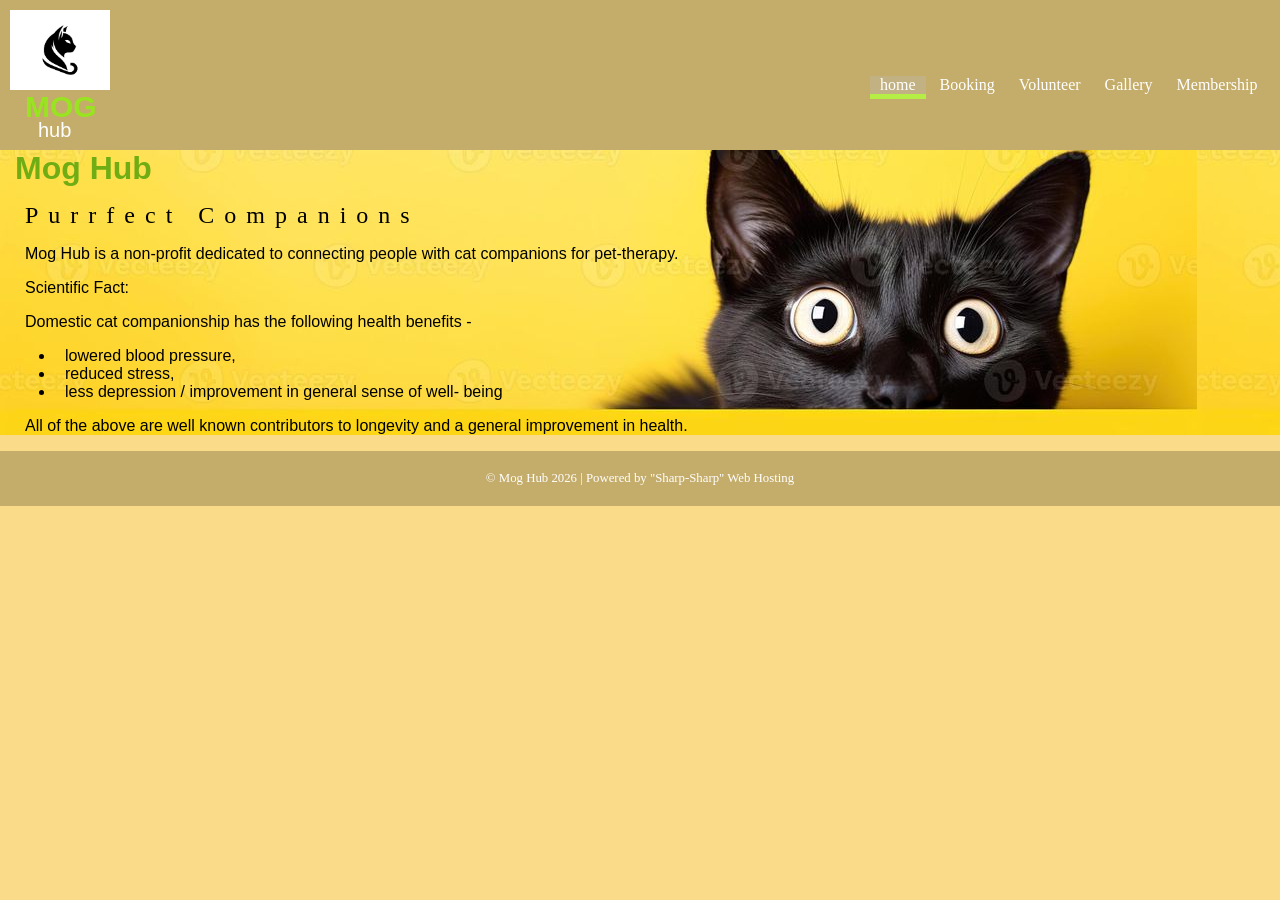
<file: index.html>
<!DOCTYPE html>
<html lang="en">
<head>
    <meta charset="UTF-8">
    <meta name="viewport" content="width=device-width, initial-scale=1.0">
    <title>Home</title>
    <link rel="stylesheet" href="style.css">
</head>
<body>
    <header>
        <img src="./_asset/cat-logo.jpg" alt="logo">
        <div class="title">
            <p id="mog">MOG</p>
            <p id="hub">hub</p>
        </div>
        <ul id="toplinks">
            <li class="currentpage"><a href="index.html">home</a></li>
            <li><a href="booking.html">Booking</a></li>
            <li><a href="volunteer.html">Volunteer</a></li>
            <li><a href="gallery.html">Gallery</a></li>
            <li><a href="membership.html">Membership</a></li>
        </ul>
    </header>
    <main>
<div id="homeInfo">
<h1>Mog Hub</h1>
<h2>Purrfect Companions</h2>
<p>Mog Hub is a non-profit dedicated to connecting people with
cat companions for pet-therapy.</p>
<p>Scientific Fact:</p>
<p>Domestic cat companionship has the following health
benefits - </p>
<ul>
<li>lowered blood pressure,</li>
<li>reduced stress,</li>
<li>less depression / improvement in general sense of well-
being</li>
</ul>
<p>All of the above are well known contributors to longevity and a
general improvement in health.</p>
</div>
</main>

<footer> 
    © Mog Hub 2026 | Powered by "Sharp-Sharp" Web Hosting
</footer>
</body>

</html>
</file>
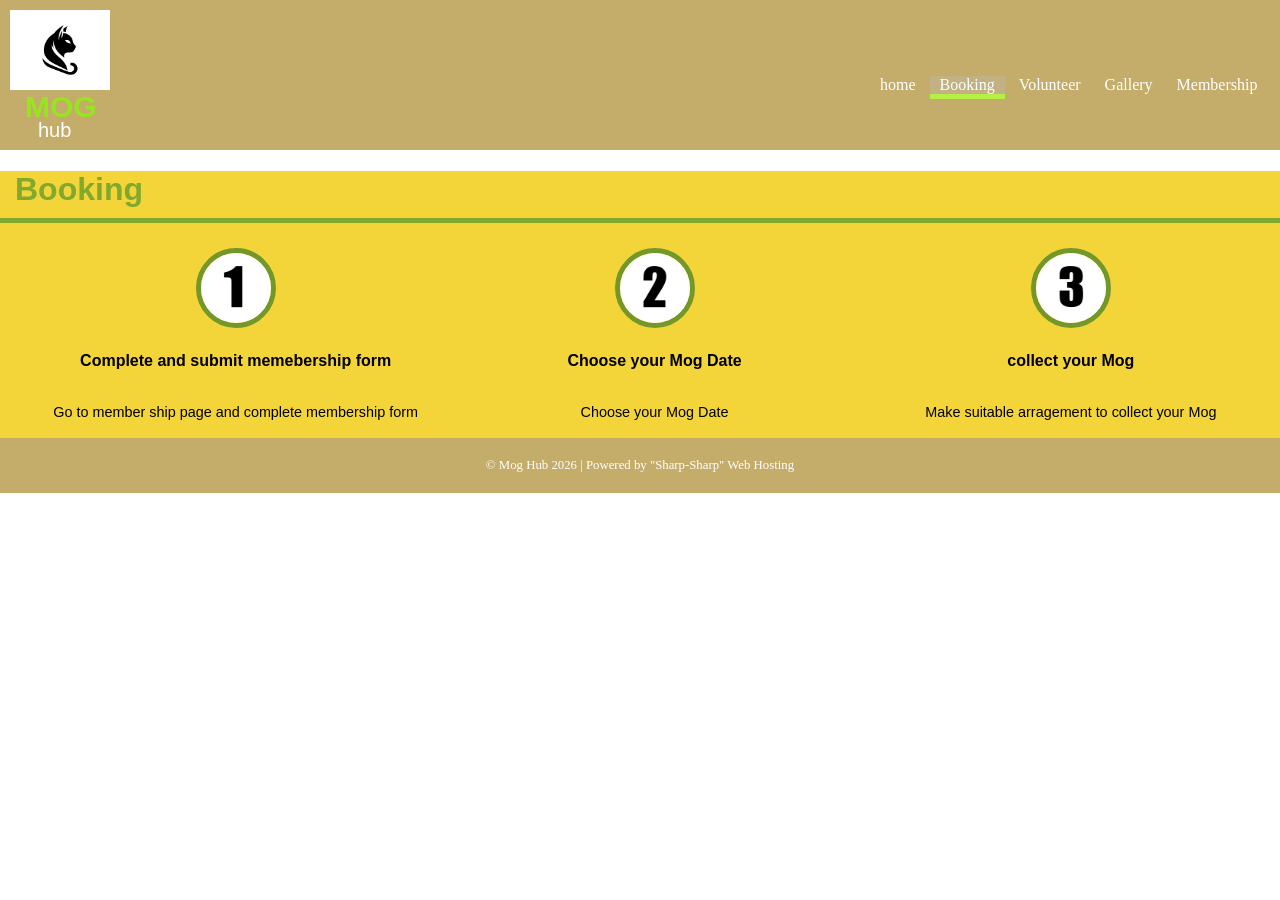
<file: booking.html>
<!DOCTYPE html>
<html lang="en">
<head>
    <meta charset="UTF-8">
    <meta name="viewport" content="width=device-width, initial-scale=1.0">
    <title>Booking</title>
    <link rel="stylesheet" href="booking.css">
</head>
<body>
     <header>
        <img src="./_asset/cat-logo.jpg" alt="logo">
        <div class="title">
            <p id="mog">MOG</p>
            <p id="hub">hub</p>
        </div>
        <ul id="toplinks">
            <li><a href="index.html">home</a></li>
            <li class="currentpage"><a href="booking.html">Booking</a></li>
            <li><a href="volunteer.html">Volunteer</a></li>
            <li><a href="gallery.html">Gallery</a></li>
            <li><a href="membership.html">Membership</a></li>
        </ul>
    </header>
    <main>
        <h1>Booking</h1>
        <div id="booking">
            <table>
                <tr>
                    <th class="col1"><img src="./_asset/1 photo.jpg"></th>
                    <th class="col2"><img src="./_asset/2 photo.jpg"></th>
                    <th class="col3"><img src="./_asset/3 photo.jpg"></th>
                </tr>
                <tr>
                    <td><h3>Complete and submit memebership form</h1></td>
                    <td><h3>Choose your Mog Date</h1></td>
                    <td><h3>collect your Mog</h1></td>
                </tr>
                <tr>
                    <td><p>Go to member ship page and complete membership form</h1></td>
                    <td><p>Choose your Mog Date</h1></td>
                    <td><p>Make suitable arragement to collect your Mog</h1></td>
                </tr>
            </table>
        </div>
    </main>
    <footer> 
    © Mog Hub 2026 | Powered by "Sharp-Sharp" Web Hosting
</footer>
</body>
</html>
</file>
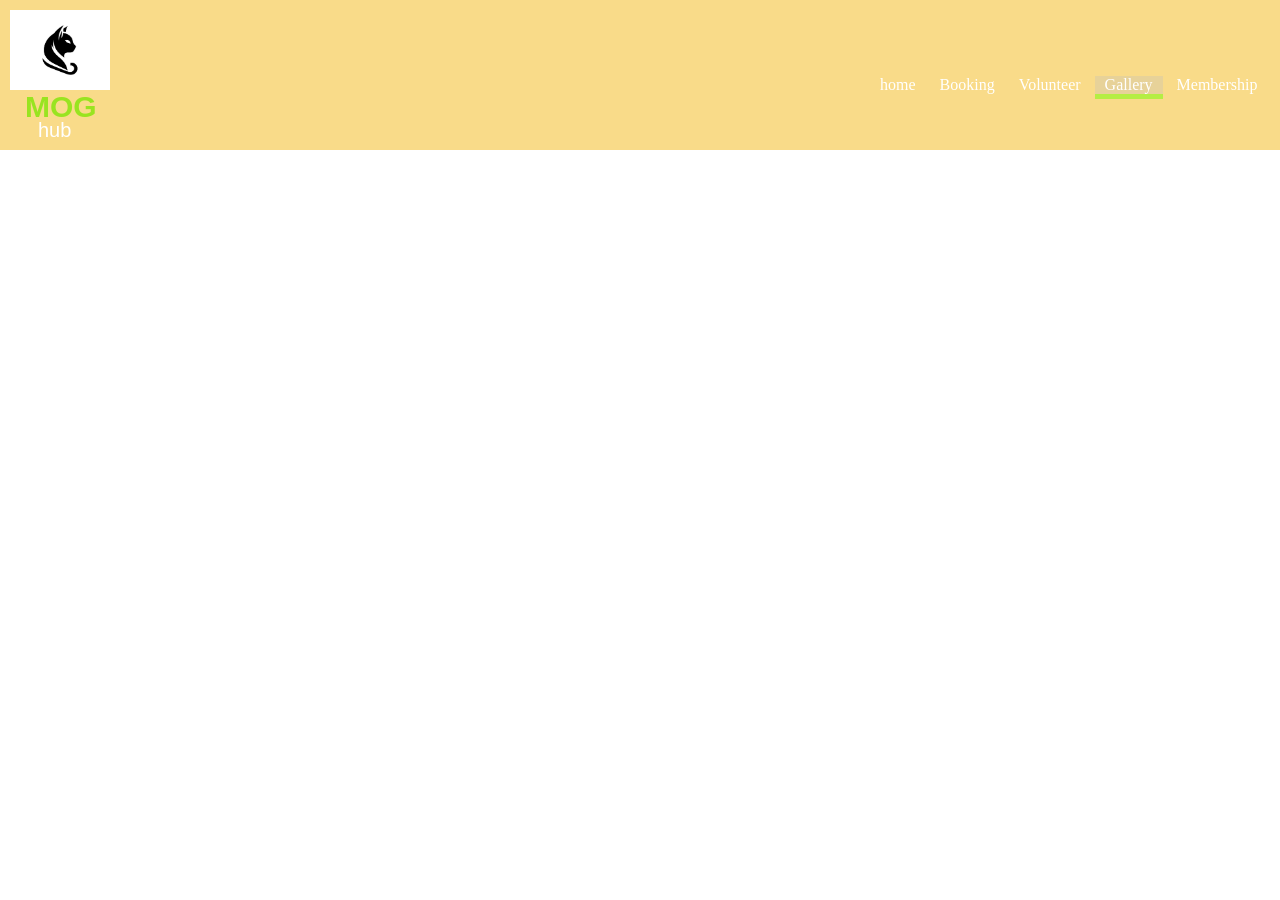
<file: gallery.html>
<!DOCTYPE html>
<html lang="en">
<head>
    <meta charset="UTF-8">
    <meta name="viewport" content="width=device-width, initial-scale=1.0">
    <title>Gallery</title>
    <link rel="stylesheet" href="gallery.css">
</head>
<body>
     <header>
        <img src="./_asset/cat-logo.jpg" alt="logo">
        <div class="title">
            <p id="mog">MOG</p>
            <p id="hub">hub</p>
        </div>
        <ul id="toplinks">
            <li><a href="index.html">home</a></li>
            <li><a href="booking.html">Booking</a></li>
            <li><a href="volunteer.html">Volunteer</a></li>
            <li class="currentpage"><a href="gallery.html">Gallery</a></li>
            <li><a href="membership.html">Membership</a></li>
        </ul>
    </header>
</body>
</html>
</file>
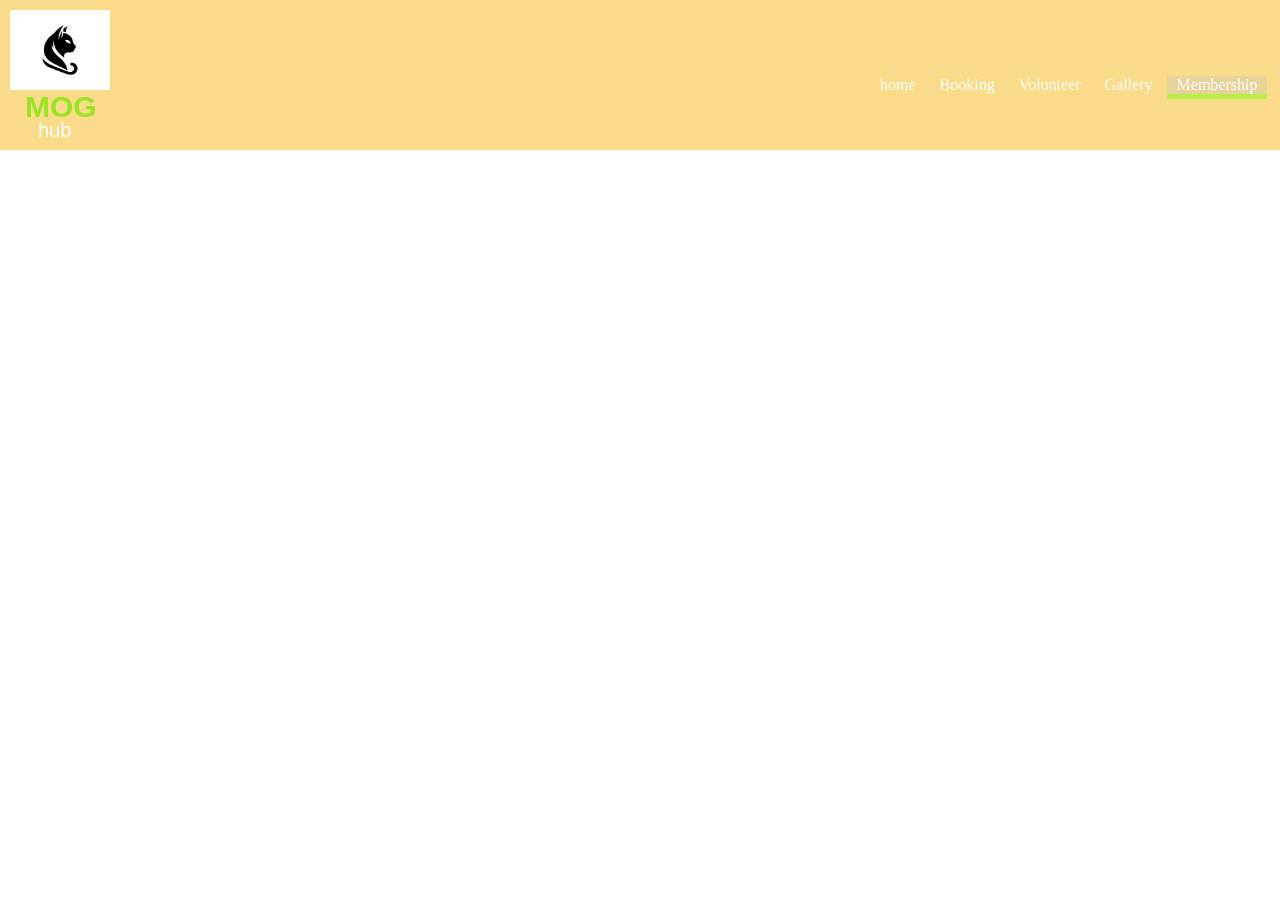
<file: membership.html>
<!DOCTYPE html>
<html lang="en">
<head>
    <meta charset="UTF-8">
    <meta name="viewport" content="width=device-width, initial-scale=1.0">
    <title>Membership</title>
    <link rel="stylesheet" href="membership.css">
</head>
<body>
     <header>
        <img src="./_asset/cat-logo.jpg" alt="logo">
        <div class="title">
            <p id="mog">MOG</p>
            <p id="hub">hub</p>
        </div>
        <ul id="toplinks">
            <li><a href="index.html">home</a></li>
            <li><a href="booking.html">Booking</a></li>
            <li><a href="volunteer.html">Volunteer</a></li>
            <li><a href="gallery.html">Gallery</a></li>
            <li class="currentpage"><a href="membership.html">Membership</a></li>
        </ul>
    </header>
</body>
</html>
</file>
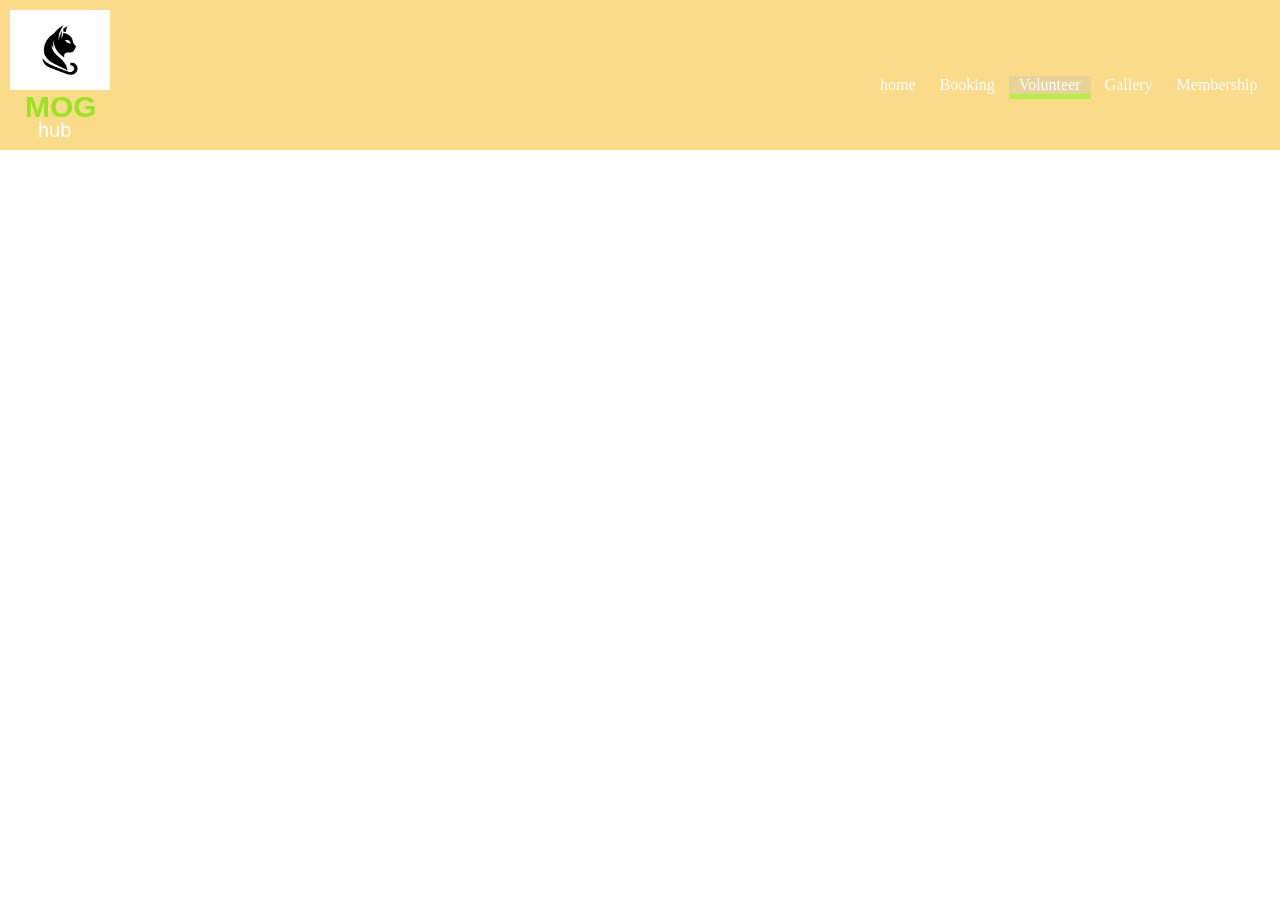
<file: volunteer.html>
<!DOCTYPE html>
<html lang="en">
<head>
    <meta charset="UTF-8">
    <meta name="viewport" content="width=device-width, initial-scale=1.0">
    <title>Volunteer</title>
    <link rel="stylesheet" href="volunteer.css">
</head>
<body>
     <header>
        <img src="./_asset/cat-logo.jpg" alt="logo">
        <div class="title">
            <p id="mog">MOG</p>
            <p id="hub">hub</p>
        </div>
        <ul id="toplinks">
            <li><a href="index.html">home</a></li>
            <li><a href="booking.html">Booking</a></li>
            <li class="currentpage"><a href="volunteer.html">Volunteer</a></li>
            <li><a href="gallery.html">Gallery</a></li>
            <li><a href="membership.html">Membership</a></li>
        </ul>
    </header>
    <main id="volonteer">
        
    </main>
</body>
</html>
</file>
<file: style.css>
body {
    background-color: #f9db89;
    margin: 0px;

}
main {
    background-image: url(./_asset/hero_index.jpg);
    padding-left: 15px;
    width: 100%;
}
#homeInfo {
width: 100%;

}
h1{
font-size: 2em;
font-family: Verdana, Geneva, Tahoma, sans-serif;
color: rgb(112, 173, 21);
border-bottom: solid thck rgb(153, 228, 32);
padding-bottom: 15px;
margin: 0%;
}
h2{
font-size: 1.5em;
font-weight: lighter;
letter-spacing: 10px;
margin: 0px;
padding-left: 10px;
}
p{
font-size: 1em;
padding-left: 10px;
font-family: Verdana, Geneva, Tahoma, sans-serif ;
}
main li {
    font-size: 1em;
    padding-left: 10px;
    font-family: Verdana, Geneva, Tahoma, sans-serif ;
}

.title {
    position: absolute;
    top: 60px;
    left: 10px;
}
#mog {
    color: rgb(153, 228, 32);
    font-size: 30px;
    padding-left: 15px;
    margin-bottom: -20px;
    font-family: Verdana, Geneva, Tahoma, sans-serif;
    font-weight:bold;
}
#hub {
    color: white;
    font-size: 20px;
    padding-left: 28px;
    font-family: Verdana, Geneva, Tahoma, sans-serif;
    margin-top: 15px;
}
header {
    background-color: #c4ac6a;
    height: 150px;
    position: relative;
}
header img {
    width: 100px;
    position: absolute;
    top:10px;
    left: 10px;
}
#toplinks {
    position: absolute;
    width: 400px;
    top: 60px;
    right: 10px;
}
#toplinks li{
    display:inline-block;
    padding-left: 10px;
    padding-right: 10px;
    color: white ;
}
a:link {
    color: white;
    text-decoration: none;
}
a:visited {
    color: #ed7d61,
}
a:hover {
    color:blue
}
.currentpage {
    color: greenyellow;
    background-color: rgba(190, 188, 188, 0.3);
    border-bottom: solid thick #b5ee44;
}



footer{
text-align: center;
color: white;
font-size: 0.8em;
padding-top: 10px;
padding-bottom: 20px;
padding-top: 20px;
align-items:baseline;
background-color: #c4ac6a;
}
</file>
<file: booking.css>
body {
    background-color: white;
    margin: 0px;
}
main {
    background-color: #f3d439;
}
.title {
    position: absolute;
    top: 60px;
    left: 10px;
}
#mog {
    color: rgb(153, 228, 32);
    font-size: 30px;
    padding-left: 15px;
    margin-bottom: -20px;
    font-family: Verdana, Geneva, Tahoma, sans-serif;
    font-weight:bold;
}
#hub {
    color: white;
    font-size: 20px;
    padding-left: 28px;
    font-family: Verdana, Geneva, Tahoma, sans-serif;
    margin-top: 15px;
}
header {
    background-color: #c4ac6a;
    height: 150px;
    position: relative;
}
header img {
    width: 100px;
    position: absolute;
    top:10px;
    left: 10px;
}
#toplinks {
    position: absolute;
    width: 400px;
    top: 60px;
    right: 10px;
}
#toplinks li{
    display: inline-block;
    padding-left: 10px;
    padding-right: 10px;
    color: white ;
}
a:link {
    color: white;
    text-decoration: none;
}
a:visited {
    color: #ed7d61,
}
a:hover {
    color:blue
}
.currentpage {
    color: greenyellow;
    background-color: rgba(190, 188, 188, 0.3);
    border-bottom: solid thick #b5ee44;
}
h1 {
    color:#80a92d;
    font-family: Verdana, Geneva, Tahoma, sans-serif;
    width: 100%;
    padding-bottom: 10px;
    border-bottom: solid 5px #80a92d;
    padding-left: 15px;
}
#booking {
    padding-left: 24px;
}
#booking img {
    width: 70px;
    border-radius: 50%;
    border: solid 5px #739829
}
.col1, .col2, .col3 {
    width: 500px;
    text-align: center;
}
#booking h3 {
    font-family: Verdana, Geneva, Tahoma, sans-serif;
    font-size: 1em;
    text-align: center;
}
#booking p {
    font-family: Verdana, Geneva, Tahoma, sans-serif;
    font-weight: lighter;
    font-size: 0.9em;
    text-align: center;
}

footer{
text-align: center;
color: white;
font-size: 0.8em;
padding-top: 10px;
padding-bottom: 20px;
padding-top: 20px;
align-items:baseline;
background-color: #c4ac6a;
}
</file>
<file: gallery.css>
body {
    background-color: white;
    margin: 0px;
}
.title {
    position: absolute;
    top: 60px;
    left: 10px;
}
#mog {
    color: rgb(153, 228, 32);
    font-size: 30px;
    padding-left: 15px;
    margin-bottom: -20px;
    font-family: Verdana, Geneva, Tahoma, sans-serif;
    font-weight:bold;
}
#hub {
    color: white;
    font-size: 20px;
    padding-left: 28px;
    font-family: Verdana, Geneva, Tahoma, sans-serif;
    margin-top: 15px;
}
header {
    background-color: #f9db89;
    height: 150px;
    position: relative;
}
header img {
    width: 100px;
    position: absolute;
    top:10px;
    left: 10px;
}
#toplinks {
    position: absolute;
    width: 400px;
    top: 60px;
    right: 10px;
}
#toplinks li{
    display: inline-block;
    padding-left: 10px;
    padding-right: 10px;
    color: white ;
}
a:link {
    color: white;
    text-decoration: none;
}
a:visited {
    color: #ed7d61,
}
a:hover {
    color:blue
}
.currentpage {
    color: greenyellow;
        background-color: rgba(190, 188, 188, 0.3);
        border-bottom: solid thick #b5ee44;
}
</file>
<file: membership.css>
body {
    background-color: white;
    margin: 0px;
}
.title {
    position: absolute;
    top: 60px;
    left: 10px;
}
#mog {
    color: rgb(153, 228, 32);
    font-size: 30px;
    padding-left: 15px;
    margin-bottom: -20px;
    font-family: Verdana, Geneva, Tahoma, sans-serif;
    font-weight:bold;
}
#hub {
    color: white;
    font-size: 20px;
    padding-left: 28px;
    font-family: Verdana, Geneva, Tahoma, sans-serif;
    margin-top: 15px;
}
header {
    background-color: #f9db89;
    height: 150px;
    position: relative;
}
header img {
    width: 100px;
    position: absolute;
    top:10px;
    left: 10px;
}
#toplinks {
    position: absolute;
    width: 400px;
    top: 60px;
    right: 10px;
}
#toplinks li{
    display: inline-block;
    padding-left: 10px;
    padding-right: 10px;
    color: white ;
}
a:link {
    color: white;
    text-decoration: none;
}
a:visited {
    color: #ed7d61,
}
a:hover {
    color:blue
}
.currentpage {
    color: greenyellow;
        background-color: rgba(190, 188, 188, 0.3);
        border-bottom: solid thick #b5ee44;
}
</file>
<file: volunteer.css>
body {
    background-color: white;
    margin: 0px;
}
.title {
    position: absolute;
    top: 60px;
    left: 10px;
}
#mog {
    color: rgb(153, 228, 32);
    font-size: 30px;
    padding-left: 15px;
    margin-bottom: -20px;
    font-family: Verdana, Geneva, Tahoma, sans-serif;
    font-weight:bold;
}
#hub {
    color: white;
    font-size: 20px;
    padding-left: 28px;
    font-family: Verdana, Geneva, Tahoma, sans-serif;
    margin-top: 15px;
}
header {
    background-color: #f9db89;
    height: 150px;
    position: relative;
}
header img {
    width: 100px;
    position: absolute;
    top:10px;
    left: 10px;
}
#toplinks {
    position: absolute;
    width: 400px;
    top: 60px;
    right: 10px;
}
#toplinks li{
    display: inline-block;
    padding-left: 10px;
    padding-right: 10px;
    color: white ;
}
a:link {
    color: white;
    text-decoration: none;
}
a:visited {
    color: #ed7d61,
}
a:hover {
    color:blue
}
.currentpage {
    color: greenyellow;
        background-color: rgba(190, 188, 188, 0.3);
        border-bottom: solid thick #b5ee44;
}
</file>
